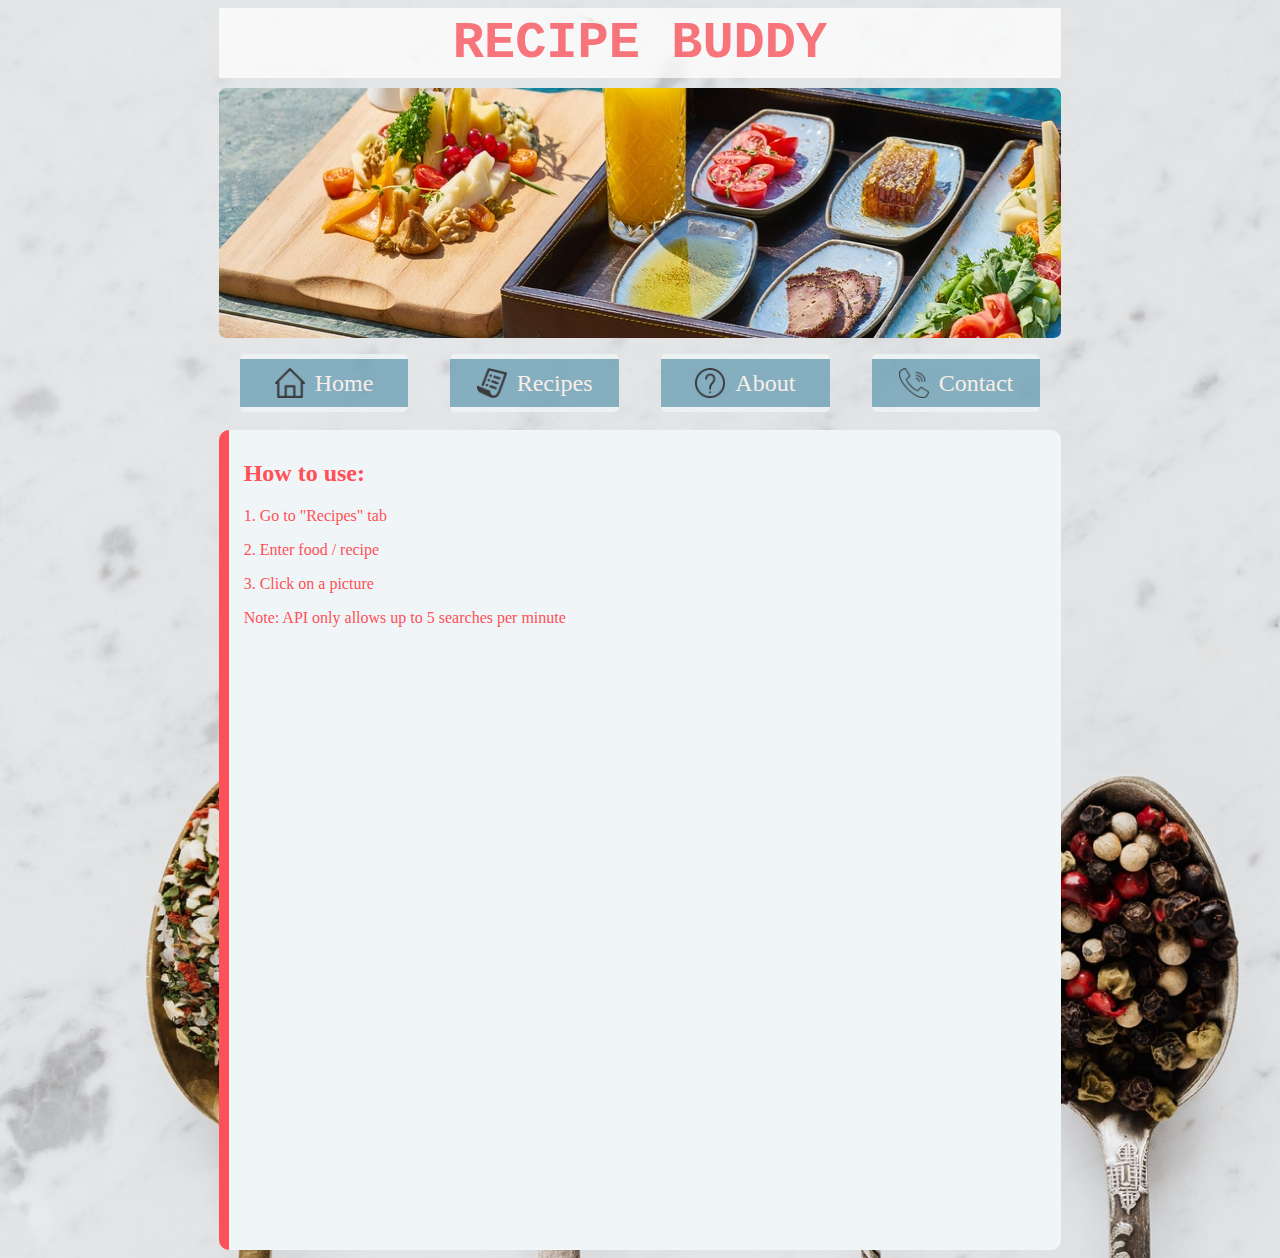
<file: index.html>
<!DOCTYPE html>
<html lang="en" dir="ltr">

<head>
  <meta name="viewport" content="width=device-width, initial-scale=1.0" />
  <link rel="stylesheet" href="styles.css">
  <meta charset="utf-8">
  <script src="https://code.jquery.com/jquery-3.5.1.min.js" integrity="sha256-9/aliU8dGd2tb6OSsuzixeV4y/faTqgFtohetphbbj0=" crossorigin="anonymous"></script>
  <script src="app.js" charset="utf-8"></script>
  <title>Home</title>
</head>

<body>
  <!-- Modal Loading -->
  <div class="modal">
    <div class="loader"></div>
  </div>


  <!-- Page -->
  <div class="wrapper">
    <div class="pageTitle">
      <h1>RECIPE BUDDY</h1>
    </div>
    <div class="header">

      <div class="banner">
        <img src="img/banner.jpg" alt="">
      </div>

    </div>

    <div class="nav">

      <ul>
        <li> <a class="navLink" href="#"><img src="img/home.png">Home</a></li>
        <li><a class="navLink" href="#"><img src="img/recipe.png">Recipes</a></li>
        <li><a class="navLink" href="#"><img src="img/about.png">About</a></li>
        <li><a class="navLink" href="#"><img src="img/call.png">Contact</a></li>
      </ul>

    </div>
    <article class="page indexPage">
      <h2>How to use:</h2>
      <p>1. Go to "Recipes" tab</p>
      <p>2. Enter food / recipe </p>
      <p>3. Click on a picture</p>
      <p>Note: API only allows up to 5 searches per minute</p>
    </article>
  </div>
</body>

</html>
</file>
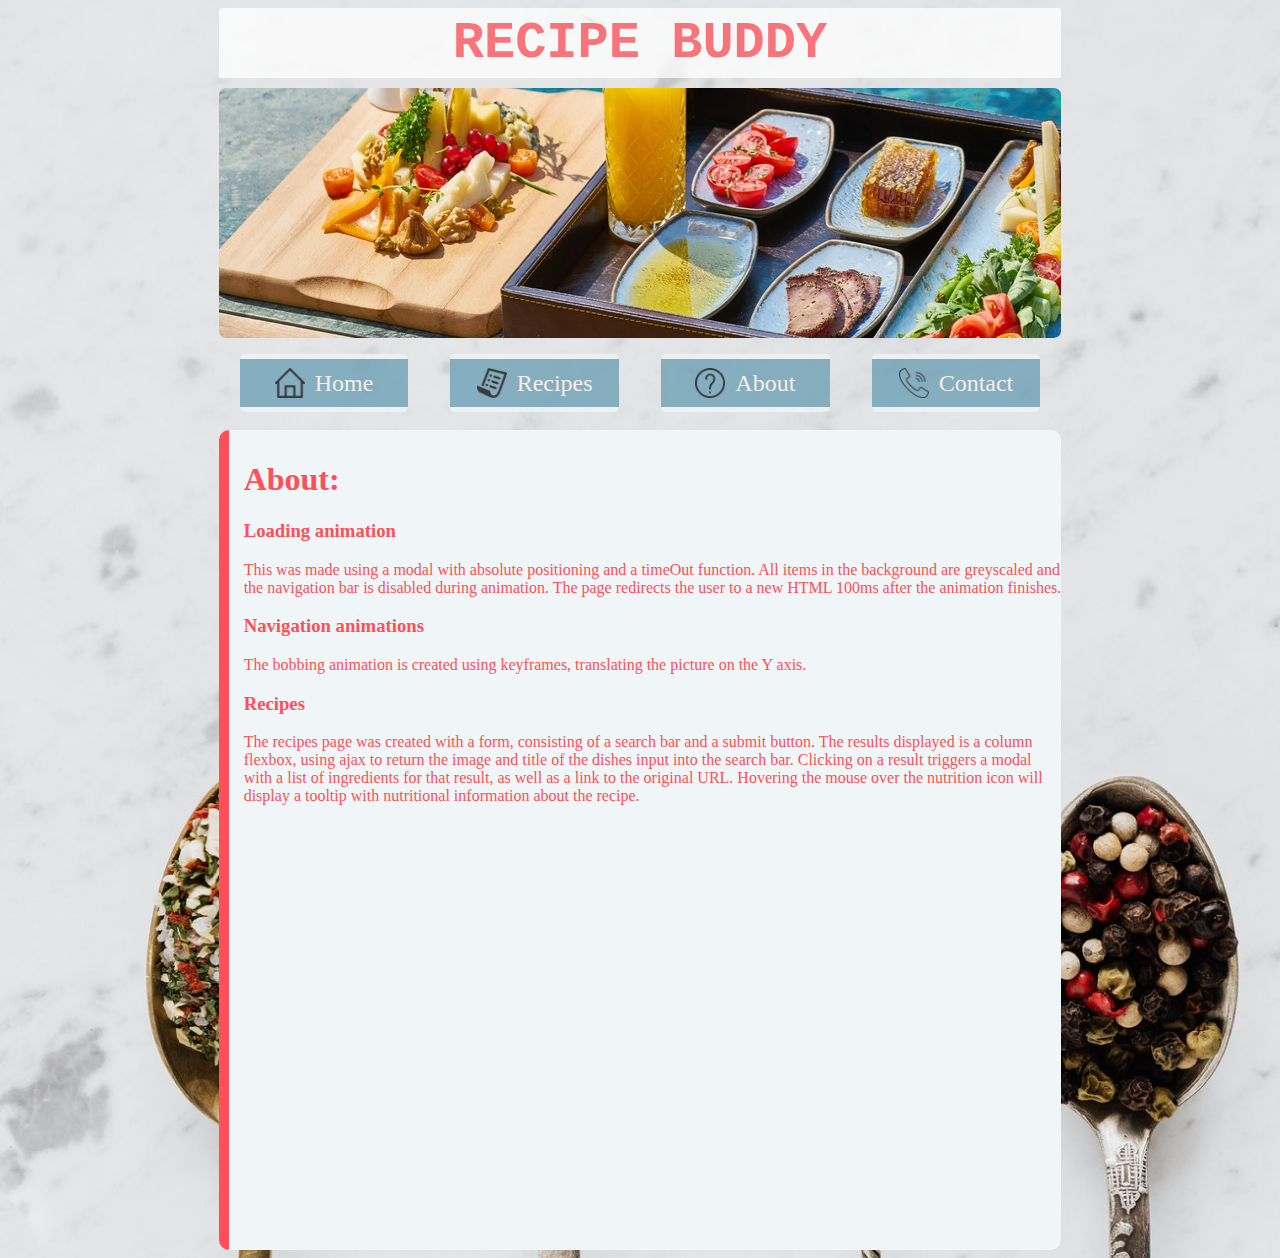
<file: about.html>
<!DOCTYPE html>
<html lang="en" dir="ltr">

<head>
  <meta name="viewport" content="width=device-width, initial-scale=1.0">
  <link rel="stylesheet" href="styles.css">
  <meta charset="utf-8">
  <script src="https://code.jquery.com/jquery-3.5.1.min.js" integrity="sha256-9/aliU8dGd2tb6OSsuzixeV4y/faTqgFtohetphbbj0=" crossorigin="anonymous"></script>
  <script src="app.js" charset="utf-8"></script>
  <title>Home</title>
</head>

<body>
  <!-- Modal Loading -->
  <div class="modal">
    <div class="loader"></div>
  </div>


  <!-- Page -->
  <div class="wrapper">
    <div class="pageTitle">
      <h1>RECIPE BUDDY</h1>
    </div>
    <div class="header">

      <div class="banner">
        <img src="img/banner.jpg" alt="">
      </div>

    </div>

    <div class="nav">

      <ul>
        <li> <a class="navLink" href="#"><img src="img/home.png">Home</a></li>
        <li><a class="navLink" href="#"><img src="img/recipe.png">Recipes</a></li>
        <li><a class="navLink" href="#"><img src="img/about.png">About</a></li>
        <li><a class="navLink" href="#"><img src="img/call.png">Contact</a></li>
      </ul>

    </div>
    <article class="page indexPage">
      <h1>About:</h1>
      <h3>Loading animation</h3>
      <p>This was made using a modal with absolute positioning and a timeOut function.
        All items in the background are greyscaled and the navigation bar is disabled during animation.
        The page redirects the user to a new HTML 100ms after the animation finishes.</p>
      <h3>Navigation animations</h3>
      <p>The bobbing animation is created using keyframes, translating the picture on the Y axis.</p>
      <h3>Recipes</h3>
      <p>The recipes page was created with a form, consisting of a search bar and a submit button.
        The results displayed is a column flexbox, using ajax to return the image and title of the dishes input into the search bar.
        Clicking on a result triggers a modal with a list of ingredients for that result, as well as a link to the original URL.
        Hovering the mouse over the nutrition icon will display a tooltip with nutritional information about the recipe.</p>
    </article>
  </div>
</body>

</html>
</file>
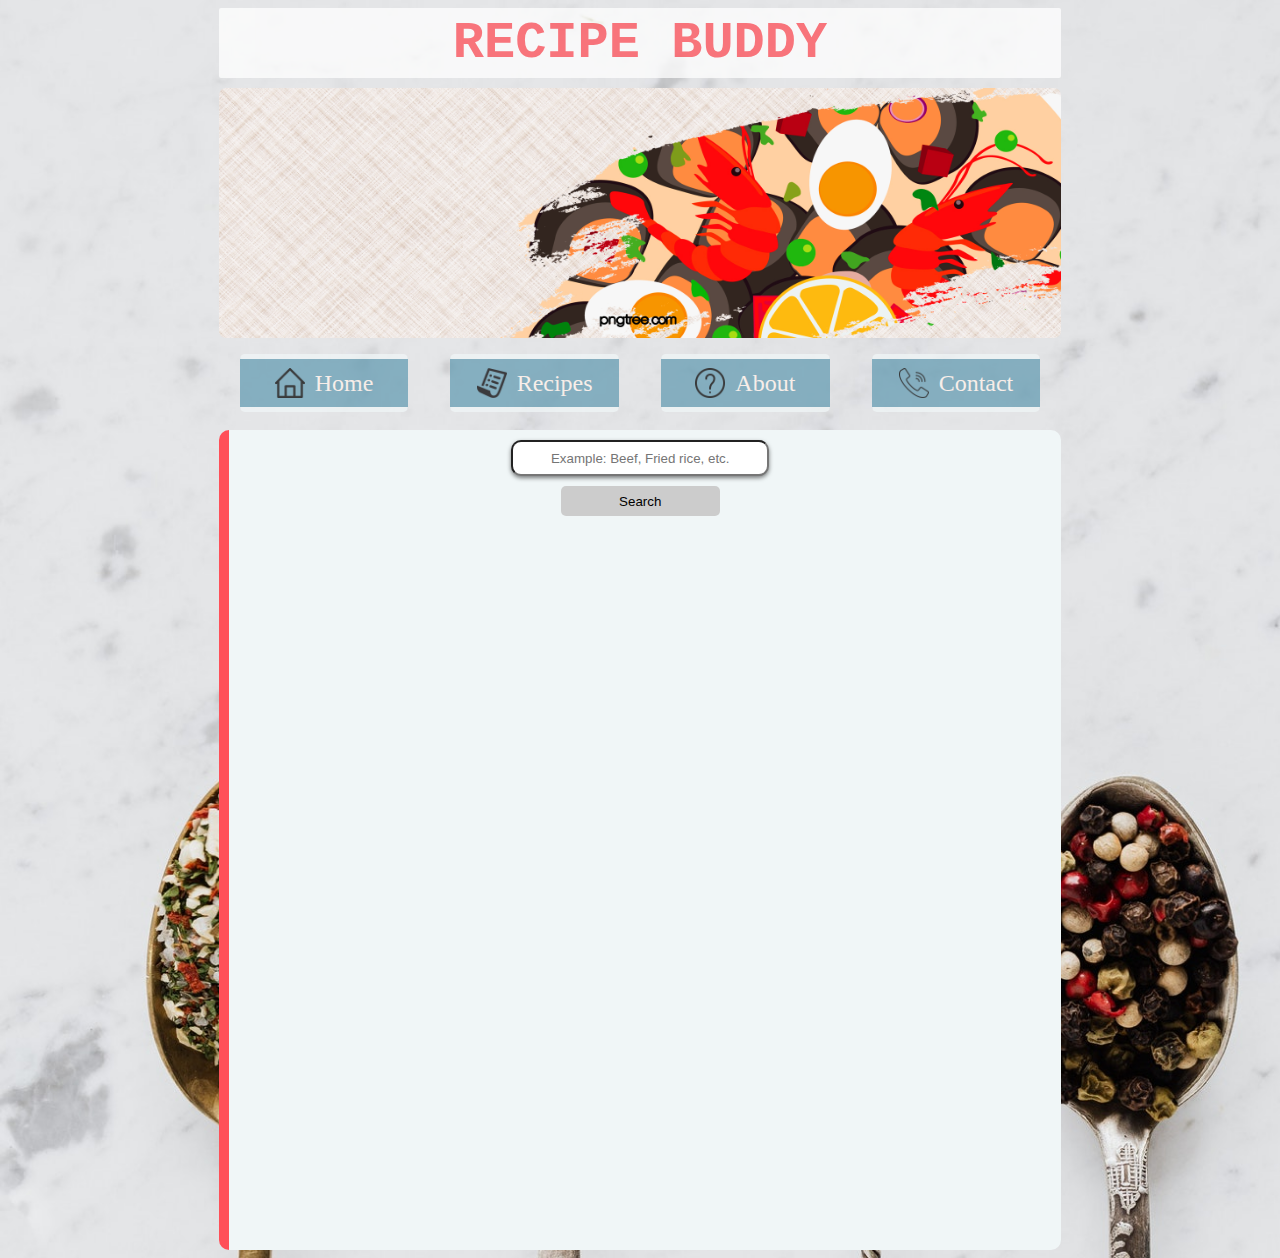
<file: recipes.html>
<!DOCTYPE html>
<html lang="en" dir="ltr">

<head>
  <meta name="viewport" content="width=device-width, initial-scale=1.0">
  <link rel="stylesheet" href="styles.css">
  <meta charset="utf-8">
  <script src="https://code.jquery.com/jquery-3.5.1.min.js" integrity="sha256-9/aliU8dGd2tb6OSsuzixeV4y/faTqgFtohetphbbj0=" crossorigin="anonymous"></script>
  <script src="app.js" charset="utf-8"></script>
  <title>Home</title>
</head>

<body>
  <!-- Modal Loading -->
  <div class="modal">
    <div class="loader"></div>
  </div>


  <!-- Page -->
  <div class="wrapper">
    <div class="pageTitle">
      <h1>RECIPE BUDDY</h1>
    </div>
    <div class="header">

      <div class="banner">
        <img src="img/banner1.png" alt="">
      </div>

    </div>

    <div class="nav">

      <ul>
        <li> <a class="navLink" href="#"><img src="img/home.png">Home</a></li>
        <li><a class="navLink" href="#"><img src="img/recipe.png">Recipes</a></li>
        <li><a class="navLink" href="#"><img src="img/about.png">About</a></li>
        <li><a class="navLink" href="#"><img src="img/call.png">Contact</a></li>
      </ul>

    </div>
    <article class="page">
      <form class="form1">
        <input type="text" placeholder="Example: Beef, Fried rice, etc." onfocus="this.placeholder =''" onblur='this.placeholder="Example: Beef, Fried rice, etc."'>
        <input type="submit" value="Search">
      </form>
      <div class="results">
      </div>
    </article>
  </div>
</body>

</html>
</file>
<file: styles.css>
input:focus,
select:focus,
textarea:focus,
button:focus {
    outline: none;
}
body {
background-image: url("img/spoons.jpg");
  overflow-x: hidden;
  overflow-y: scroll;
  background-size: cover;
  display: flex;
  justify-content: center;
}

.modal {
  position:absolute;
  display: none;
  width: 100px;
  height: 100px;
  background-color: #467ee0;
  top: 50%;
  border-radius: 10px;
  z-index: 1;
}

.loader {
  border: 15px solid white;
  border-top: 15px solid #0b2775;
  border-radius: 50%;
  width: 60px;
  height: 60px;
  animation: spin 0.7s linear infinite;
}

@keyframes spin {
  0% { transform: rotate(0deg); }
  100% { transform: rotate(360deg); }

}
/*    WRAPPER */
.wrapper {
  display: grid;
  grid-template-columns: 1fr repeat(4, 1fr) 1fr;
  grid-auto-rows: minmax(80px, auto);
  grid-template-areas:
    ". t t t t ."
    ". h h h h ."
    ". n n n n . "
    ". p p p p .";
  max-width: 1500px;
  width: 100%;
}
.pageTitle {grid-area: t;}
.header {grid-area: h;}
.nav {grid-area: n;}
.page {grid-area: p;}

.pageTitle {
  display: flex;
  justify-content: center;
  background-color: white;
  opacity: 0.75;
  font-family: monospace;
  font-size: 2em;
  margin-bottom: 10px;
  border-radius: 2px;

}
.pageTitle h1 {
  color: #FF4F58FF;
  margin: auto;
}
.header {
  display: flex;
  flex-direction: column;
}
.topHead {
  display: flex;
}

.banner {
  display: flex;
  width: 100%;
  justify-content: center;
}
.banner img {
  width: 100%;
  height: 250px;
  border-radius: 7px;
}

.nav {
  display: flex;
  font-family: cursive;
}
.nav ul {
  width: 100%;
  height: 50px;
  display: flex;
  justify-content: space-around;
  padding: 0;
}
.nav ul li, a:visited, a{
  text-decoration: none;
  list-style-type: none;
  color: #fff2eb;
}
.nav ul li {
  width: 20%;
  height: 30px;
  text-align: center;
  font-size: 1.5em;
}
.navLink {
background-color: #669DB3FF;
display:flex;
border-radius: 5px;
justify-content: center;
align-items: center;
height: 160%;
border: #F0F6F7FF 5px solid;
border-left: none;
border-right: none;
width: 100%;
padding: 0;
transition-duration: .2s;
opacity: 0.75;
}
.navLink:before {
  position: absolute;
  content: "";
  top: 100%;
  height: 10px;
  width: 100%;
  border-radius: 10px;
  background: radial-gradient(ellipse at center, rgba(0, 0, 0, 0.4) 40%, rgba(0, 0, 0, 0) 80%);
  transition-duration: .3s;
  opacity: 0;
}
.navLink:hover{
  transform: translateY(-10px);
  color: white;
  border-color: #FF4F58FF;
}
.navLink:hover:before {
  transform:translateY(7px);
  opacity: 1;
}
.navLink:hover img {
    animation: bob 1s infinite;
}

@keyframes bob {
  0% {
    transform: translateY(0);
  }
  50% {
    transform: translateY(-6px);
  }
  100% {
    transform: translateY(0);
  }
}
.nav img {
  width: 30px;
  margin-right: 10px;
}
.navLink:hover img {
  border-radius: 5px;
}
.page {
  margin-top: 10px;
  background-color: #F0F6F7FF;
  border-left: 10px #FF4F58FF solid;
  border-radius: 10px;
  height: 800px;
  padding: 10px 0 10px 15px;
  color: forestgreen;
  font-family:"Papyrus";
}
/* RECIPES  */
.page {
  display: grid;
  grid-template-columns: 97%;
  grid-template-rows: 100px;
  grid-template-areas:
    "f1"
    "r"
}
.form1 {grid-area: f1;}
.results {grid-area: r}

.form1 {
  display: flex;
  flex-direction: column;
  align-items: center;
}
.form1 input {
  height: 30px;
  width: 20%;
}
.form1 input[type="text"] {
  width: 30%;
  margin-bottom: 10px;
  font-weight: 350;
  box-shadow: rgba(0, 0, 0, 0.5) 0px 2px 4px 0px;
  border-radius: 10px;
  min-width: 250px;
  text-align: center;
}
.form1 input[type="submit"] {
  padding:5px 15px;
    background:#ccc;
    border:0 none;
    cursor:pointer;
    border-radius: 5px;
    border-radius: 5px;
}
.form1 input[type="submit"]:hover {
  background: lightgrey;
}

.results {
  border-radius: 10px;
  display: flex;
  flex-wrap: wrap;
  overflow-y: scroll;
  justify-content: center;
}

.frame {
  display: flex;
  flex-direction: column;
  align-items: center;
  width: 280px;
  height: 360px;
  border: 3px gold solid;
  border-radius: 5px;
  margin: 10px 10px 10px 10px;
  cursor: pointer;
}
.frameImage {
  width: 100%;
  height: 65%;
  border-bottom: gold solid 3px;
}
.frameText {
  padding-top: 8px;
  width: 80%;
  height: auto;
  font-size: 1.5em;
  display: flex;
  justify-content:center;
}

.resultModal {
  width: 100%;
  height: 100%;
  background-color: rgba(0,0,0,0.5);
  display: none;
  justify-content: center;
  align-items: center;
  position: fixed;
  z-index: 1;
  top: 0;
  left: 0;
}
.close {
  font-family: monospace;
  color: white;
  font-size: 2em;
  font-weight: bold;
  position: relative;
  top: -258px;
  left: -15px;
  background-color: red;
  border: white 2px solid;
  width: 20px;
  text-align: center;
}
.close:hover, .close:focus {
  cursor: pointer;
  color: green;
  text-decoration: none;
}
.insideModal {
  width: 500px;
  height: 520px;
  background-color: #669DB3FF;
  overflow-x: hidden;
  overflow-y: auto;
  border: 4px gold solid;
  padding: 10px;
  display: flex;
  flex-direction: column;
  align-items: center;
}
.modalTitle {
  width: 100%;
  height: auto;
  border-bottom: gold 3px solid;
  font-family: "papyrus";
  color: white;
  font-size: 2em;
  padding: 5px 0 0 5px;
}
.modalBody {
  margin-top: 10px;
  width: 90%;
  height: 400px;
  background-color: #F0F6F7FF;

  display: flex;
  flex-direction: column;
  align-items: flex-start;
  overflow: auto;

}
.modalBody p{
  color: #FF4F58FF;
  font-size: 25px;
  font-family: sans-serif;
  padding-left: 10px;
  margin: 5px 0 5px 0;
}
.modalFooter {
margin-top: 5px;
width: 99%;
height: 30px;
}
.modalFooter a, .modalFooter a:visited {
  text-decoration: underline;
  color: white;
  margin: 0;
  display: inline-block;
  font-family: "papyrus";
}
.modalFooter a:hover {
  color: gold;
}
.modalFooter p {
  display: inline-block;
  margin-right: 15px;
  margin-top: 0;
  color: white;
  font-family: "papyrus";
}
.tooltip {
position: relative;
z-index: 1;
float: right;
display: inline;
cursor: default;
}
.tooltipBox {
visibility: hidden;
background-color: black;
border: 1px white solid;
width: auto;
height: auto;
position: absolute;
z-index: 2;
top: 75%;
right: 30%;
}
.tooltipText {
  color: white;
  margin-right: 10px;
  margin-left: 10px;
}


/* Index Page */
.indexPage {
  display: inline-block;
  margin-top: 10px;
  background-color: #F0F6F7FF;
  border-left: 10px #FF4F58FF solid;
  border-radius: 10px;
  height: 800px;
  padding: 10px 0 10px 15px;
  color: #FF4F58FF;
  font-family:"Papyrus";
}

/* MEDIA RESPONSIVE */
@media only screen and (max-width: 700px) {

  .wrapper {
    display: grid;
    grid-template-columns: repeat(4, 1fr);
    grid-auto-rows: minmax(40px, auto);
    grid-template-areas:
      "t t t t"
      "h h h h"
      "n n n n"
      "p p p p";
      padding-right: 10px;
  }
  .topHead h1{
    font-size: 2em;
  }
  .nav {
    height: 60px;
    font-size: 0.6em;
    margin: 0;
  }
  .nav img {
    width: 20px;
  }
  .nav ul {
    margin: 0;
  }
  .nav ul li {
    margin-bottom: 8px;
    width: 75%;
    height: 50%;
  }

  .page {
    height: minmax(200px, auto);
    margin: 0;
  }
 .form1 input[type="text"] {
    height: 30px;
    width: 80%;
  }

  .results {
    flex-direction: column;
    flex-wrap: nowrap;
    align-items: center;
    overflow-y: scroll;
    height: auto;
  }
  .frame {
    min-width: 220px;
    height: auto;
  }
  .frameText {
    font-size: 1em;
    height: auto;
  }
  .tooltipBox {
  visibility: hidden;
  background-color: black;
  border: 1px white solid;
  width: auto;
  height: auto;
  position: absolute;
  z-index: 2;
  top: 75%;
  right: 15%;
  }
}
</file>
